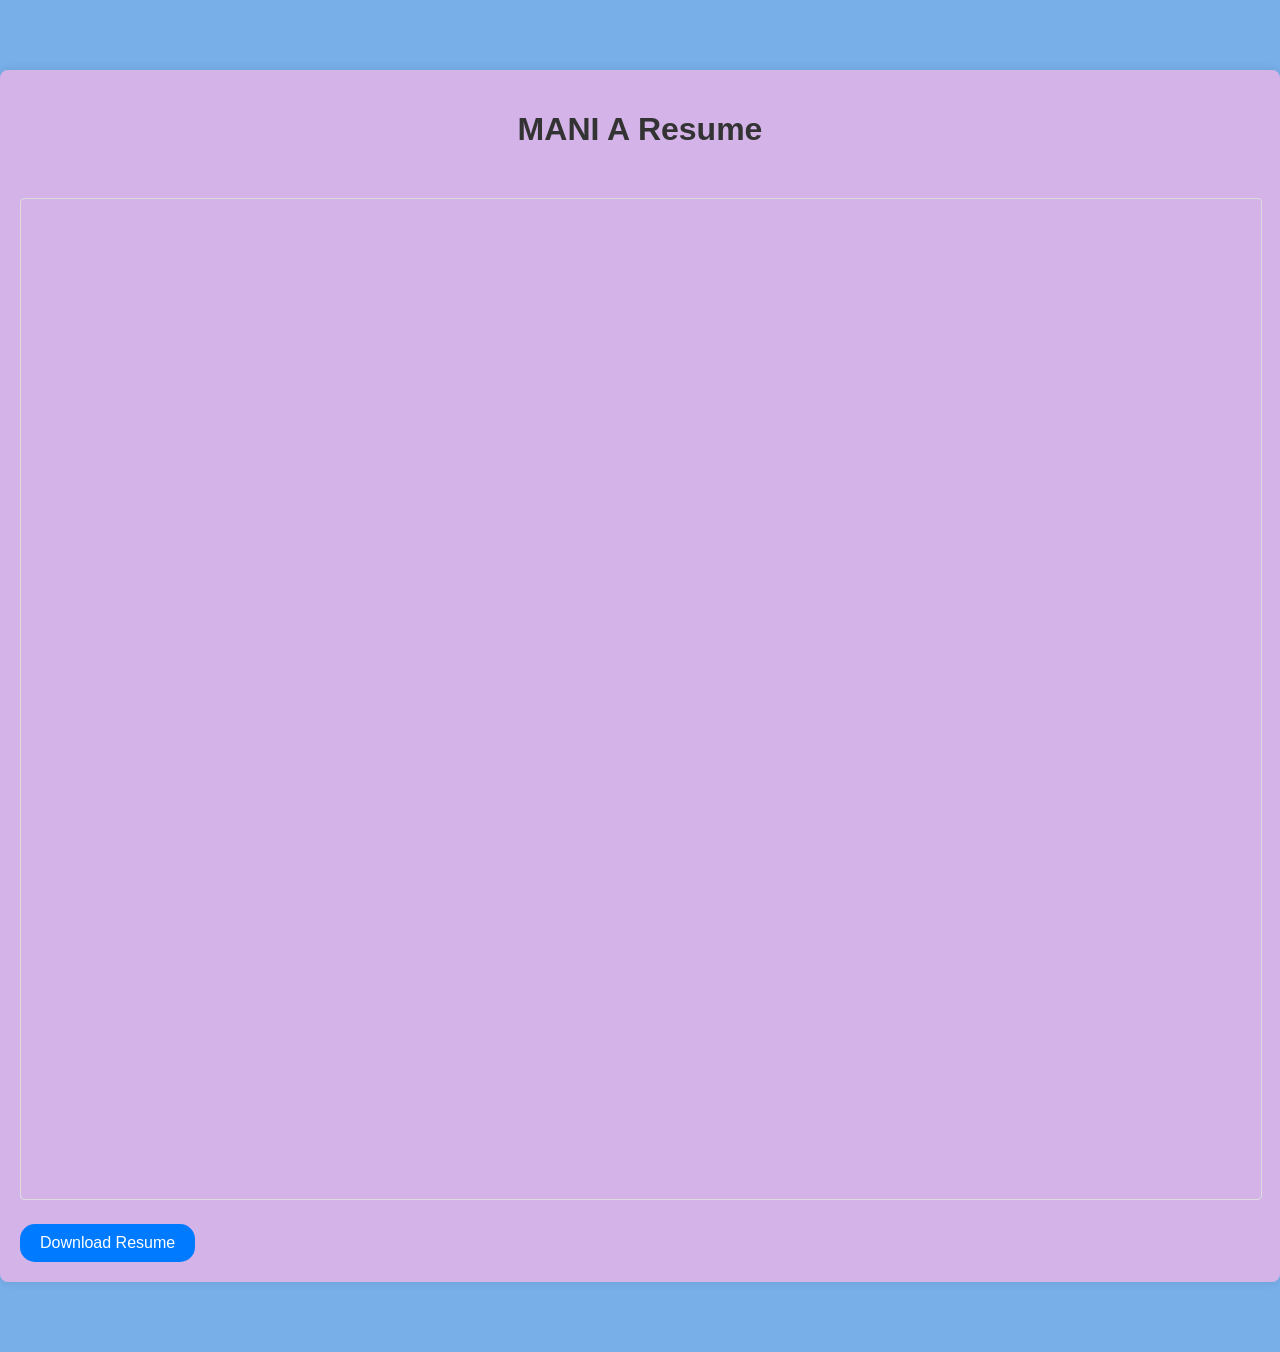
<file: resume.html>
<!DOCTYPE html>
<html lang="en">
<head>
    <meta charset="UTF-8">
    <meta name="viewport" content="width=device-width, initial-scale=1.0">
    <title>MANI 's Resume</title>
    <link rel="stylesheet" href="styles.css">
</head>
<body>
    <div class="container">
        <header>
            <h1>MANI A Resume</h1>
        </header>
        <section class="resume-view">
            <iframe src="C:\Users\manib\OneDrive\Desktop\maniportfolio\resume.pdf" frameborder="0" class="fade-in"></iframe>
        </section>

        <footer>
            <a href="C:\Users\manib\OneDrive\Desktop\maniportfolio\resume.pdf" class="download-btn" download>Download Resume</a>
        </footer>
    </div>
</body>
</html>
</file>
<file: styles.css>
body {
  font-family: Arial, sans-serif;
  margin: 0;
  padding: 0;
  background-color: #78afe9;
  perspective: 4000px; /* Add perspective for 3D effect */
}

.container {
  max-width: 1400px;
  margin: 70px auto;
  background: rgb(212, 180, 232);
  padding: 20px;
  border-radius: 8px;
  box-shadow: 0 0 10px rgba(0, 0, 0, 0.1);
  opacity: 0;
  transform: translateY(20px);
  animation: fadeIn 0.6s forwards;
}

header {
  text-align: center;
  margin-bottom: 50px;
}

h1 {
  color: #333;
  transform: translateZ(50px); /* Lift the heading for 3D effect */
}

.resume-view {
  margin-bottom: 20px;
}

iframe {
  border: 1px solid #ddd;
  border-radius: 4px;
  width: 100%;
  height: 1000px;
  opacity: 0;
  transform: translateY(20px) rotateX(15deg); /* Slightly tilted for 3D effect */
  animation: fadeIn 0.8s forwards;
}

.download-btn {
  display: inline-block;
  padding: 10px 20px;
  background-color: #007bff;
  color: white;
  text-decoration: none;
  border-radius: 15px;
  transition: background-color 0.3s, transform 0.3s;
  transform: translateZ(10px); /* Lift the button for 3D effect */
}

.download-btn:hover {
  background-color: #0056b3;
  transform: scale(1.05) translateZ(10px); /* Slightly enlarge on hover */
}

@keyframes fadeIn {
  to {
      opacity: 1;
      transform: translateY(0);
  }
}
</file>
